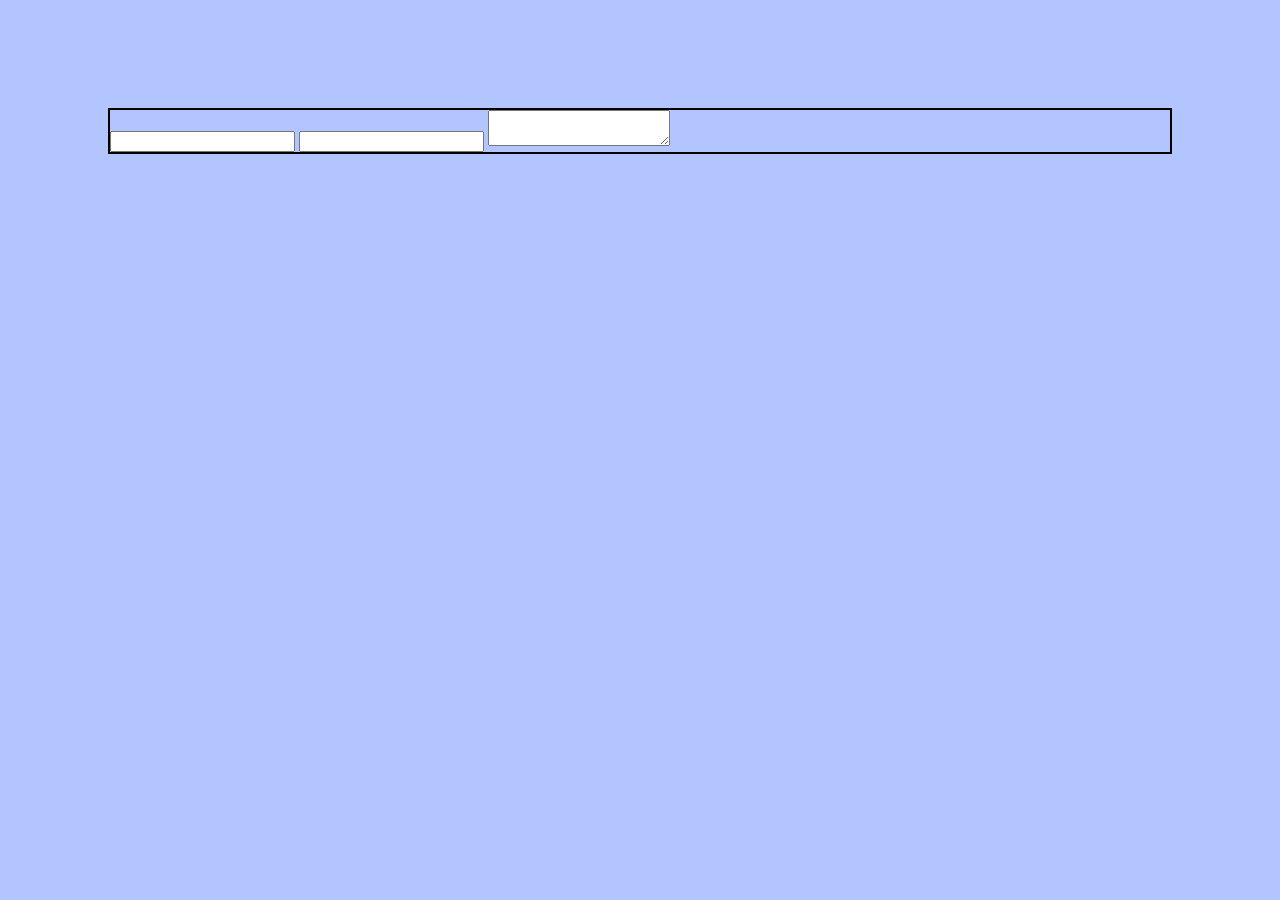
<file: form_contact.html>
<!DOCTYPE html>
<html lang="en">
<head>
    <meta charset="UTF-8">
    <meta name="viewport" content="width=device-width, initial-scale=1.0">
    <title>Document</title>

    <link rel="stylesheet" href="style.css">
    <link rel="stylesheet" href="form.css">
</head>
<body>
    <form>
        <input type="email">
        <input type="text">
        <textarea></textarea>


    </form>
</body>
</html>
</file>
<file: style.css>
@import url("https://fonts.googleapis.com/css2?family=Open+Sans:ital,wght@0,300;0,400;0,500;0,600;0,700;0,800;1,300;1,400;1,500;1,600;1,700;1,800&family=Roboto:ital,wght@0,100;0,300;0,400;0,500;0,700;0,900;1,100;1,300;1,400;1,500;1,700;1,900&display=swap");
body {
  background-color: #b2c5ff;
  padding: 100px;
}

div {
  background-color: #b2c5ff;
}

ul {
  list-style: none;
  display: flex;
  justify-content: center;
  align-items: center;
  gap: 20px;
}
ul li {
  font-size: 24px;
  font-weight: bold;
  font-family: "Roboto", sans-serif;
}
ul li:hover {
  text-decoration: underline;
}

.container {
  display: flex;
  justify-content: center;
  align-items: center;
}

.message, .message-error, .message-warning, .message-success {
  border: 2px solid black;
  padding: 10px;
  font-size: 16px;
  font-weight: bold;
  font-family: "Roboto";
}

.message-success {
  background-color: lightgreen;
  color: green;
}

.message-warning {
  background-color: yellow;
  color: orange;
}

.message-error {
  background-color: orange;
  color: red;
}/*# sourceMappingURL=style.css.map */
</file>
<file: form.css>
form {
  border: 2px solid black;
}/*# sourceMappingURL=form.css.map */
</file>
